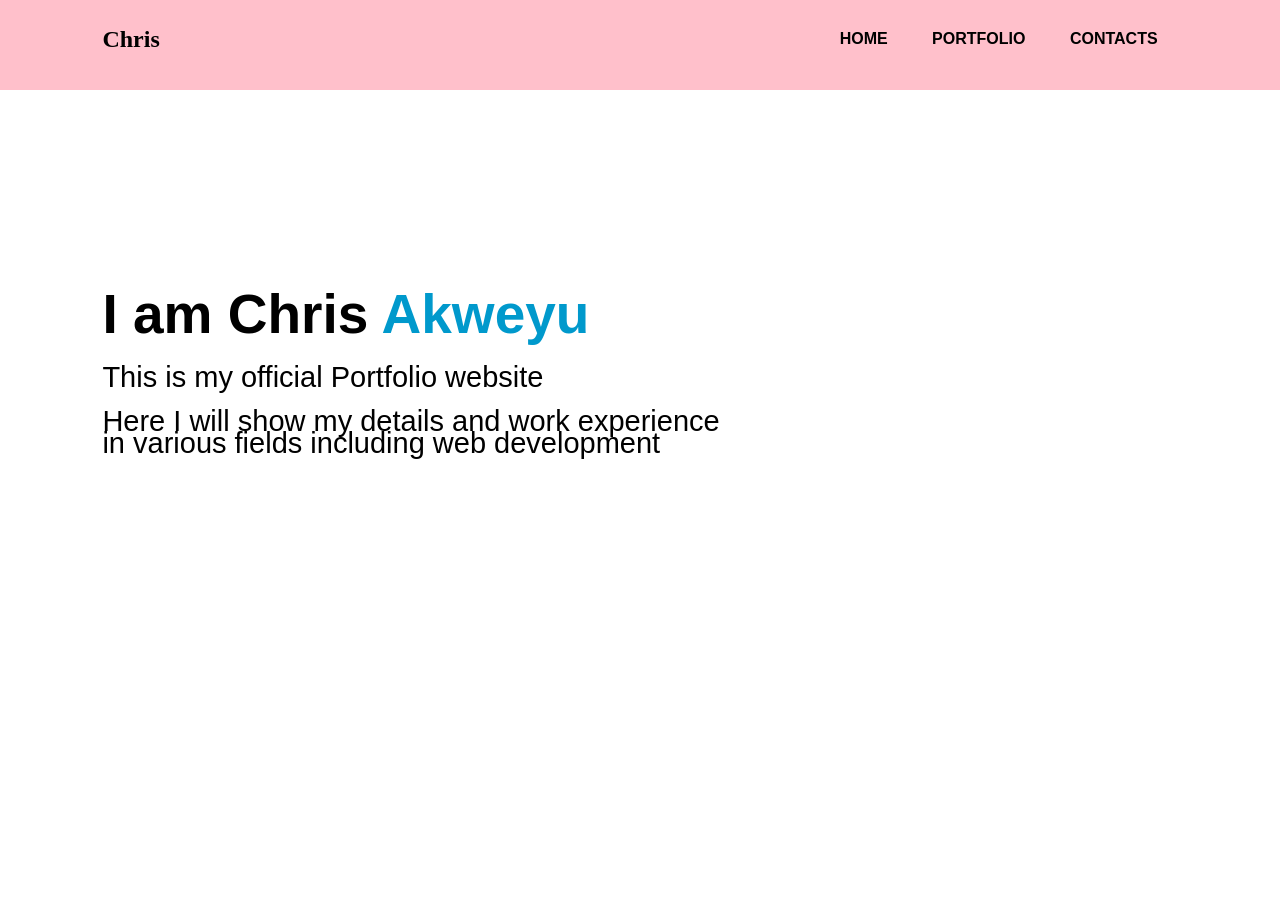
<file: portfolio/index.html>
<!DOCTYPE html>
<html lang="en">
<head>
    <meta charset="UTF-8">
    <meta name="viewport" content="width=device-width, initial-scale=1.0">
    <title>CHRIS AKWEYU-Portfolio</title>
    <link rel="stylesheet" href="my.css">
</head>
<body>
    <div class="hero">
        <nav>
            <h2>Chris</h2>
            <ul>
                <li><a href="homepage.html">HOME</a></li>
                <li><a href="about.html">PORTFOLIO</a></li>
                <li><a href="contacts.html">CONTACTS</a></li>
            </ul>
            </nav>  
    </div>
    <div class="detel">
        <h1>I am Chris <span>Akweyu</span></h1>
        <p>This is my official Portfolio website</p>
       <p><br>Here I will show my details and work experience
        <br>in various fields including web development
       </p> 
    </div> 
   

</body>
</html>
</file>
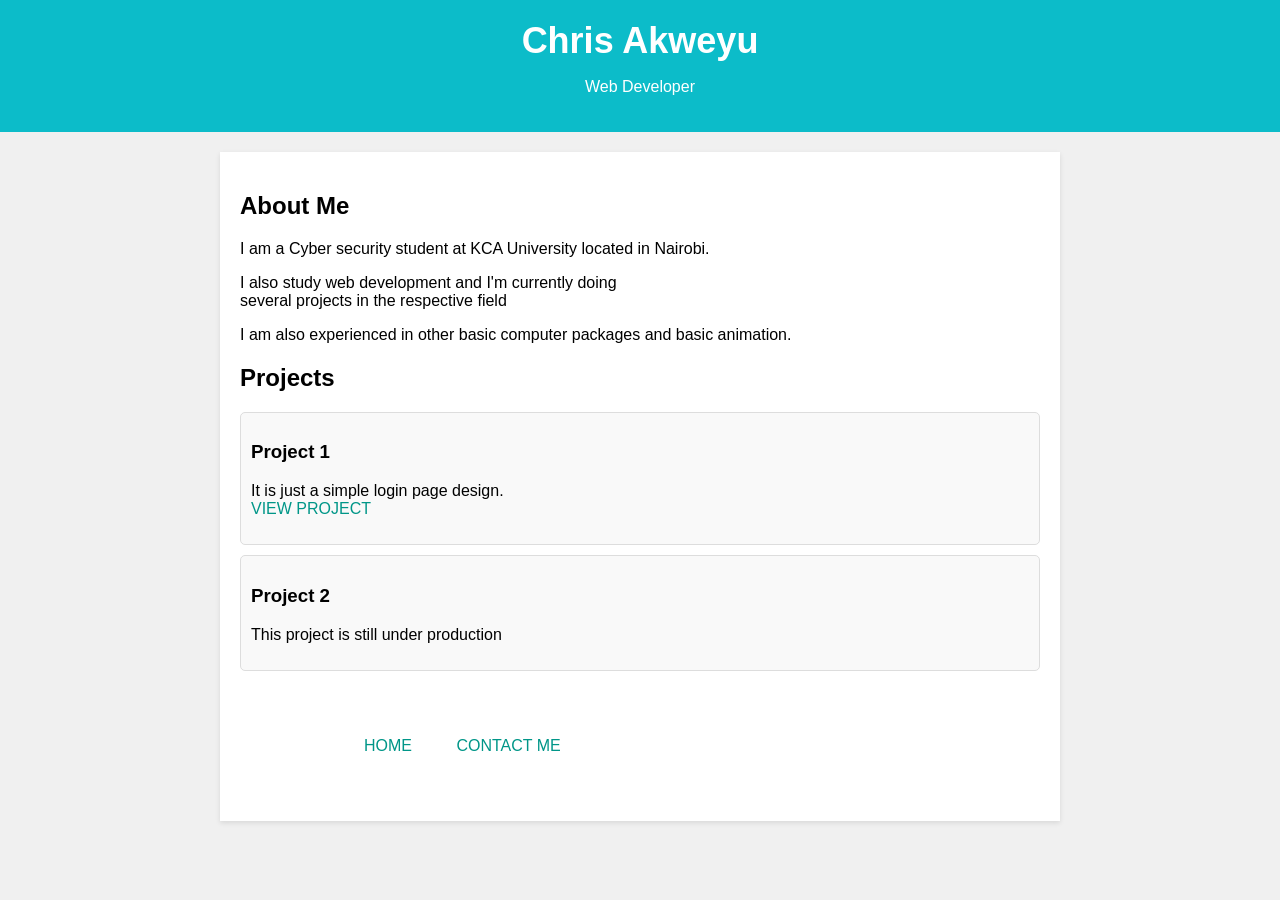
<file: portfolio/about.html>
<!DOCTYPE html>
<html lang="en">
<head>
    <meta charset="UTF-8">
    <meta name="viewport" content="width=device-width, initial-scale=1.0">
    <title>Your Portfolio</title>
    <link rel="stylesheet" href="portfolio.css">
    <style>

       
    </style>
</head>
<body>
    <header>
        <h1>Chris Akweyu</h1>
        <p>Web Developer</p>
    </header>
    <div class="container">
        <section>
            <h2>About Me</h2>
            <p>I am a Cyber security student at KCA University located in Nairobi.</p>
            <p>I also study web development and I'm currently doing 
                <br>several projects in the respective field
            </p>
            <p>I am also experienced in other basic computer packages and basic animation.</p>
        </section>
        <section>
            <h2>Projects</h2>
            <div class="project">
                <h3>Project 1</h3>
                <p>It is just a simple login page design.
                    <br><a href="Login.html"> VIEW PROJECT</a></p>
            </div>
            <div class="project">
                <h3>Project 2</h3>
                <p>This project is still under production</p>
            </div>
        </section>
        <div class="bottom">
            <nav>
                <ul>
                    <li><a href="index.html">HOME</a></li>
                    <li><a href="contacts.html">CONTACT ME</a></li>
                </ul>
            </nav>
        </div>
</body>
</html>
</file>
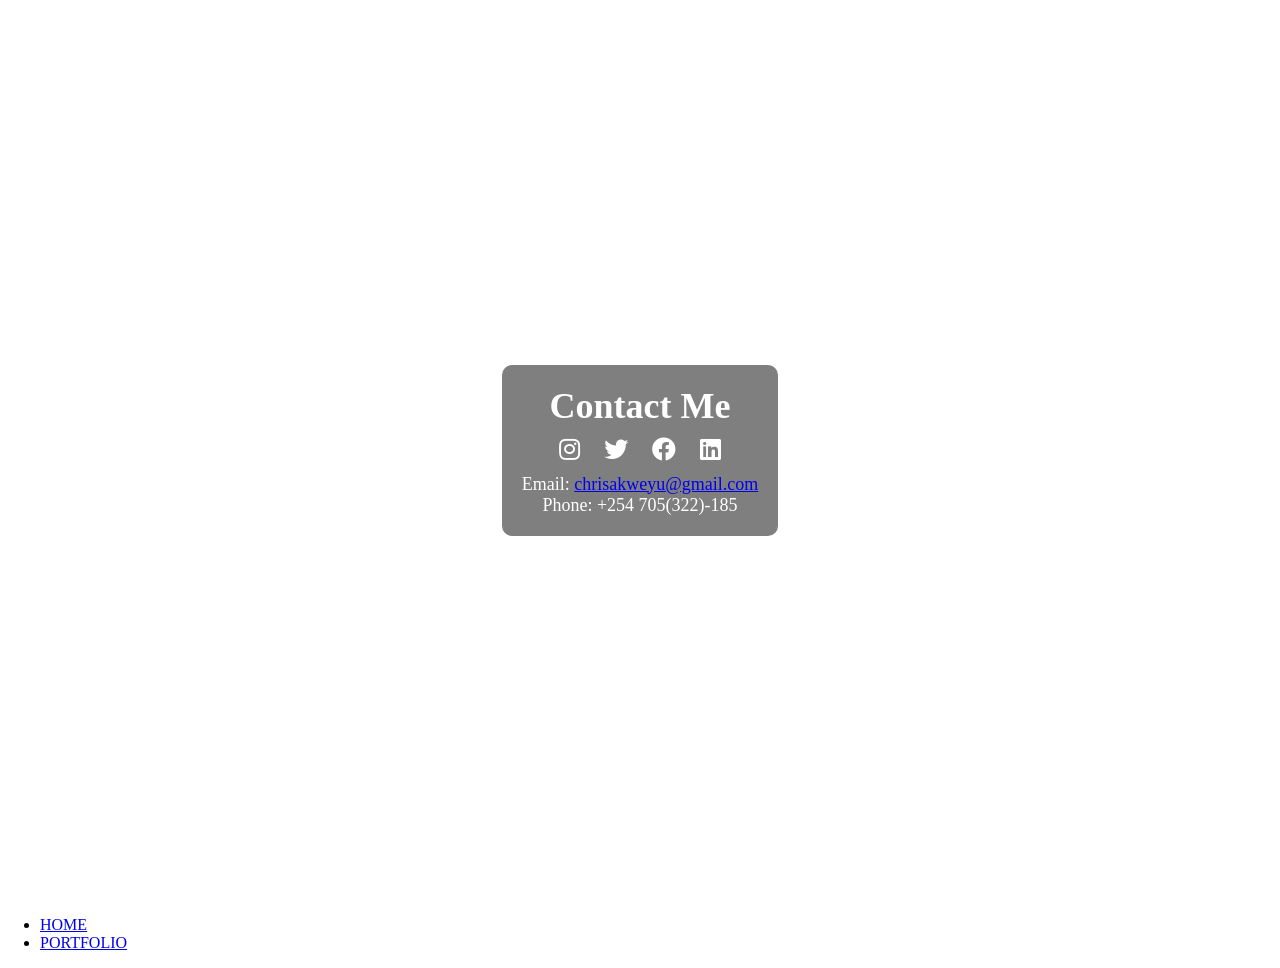
<file: portfolio/contacts.html>
<!DOCTYPE html>
<html lang="en">
<head>
    <link rel="stylesheet" href="https://cdnjs.cloudflare.com/ajax/libs/font-awesome/5.15.3/css/all.min.css">
    <meta charset="UTF-8">
    <meta name="viewport" content="width=device-width, initial-scale=1.0">
    <title>Contact Me</title>
    <link rel="stylesheet" href="contacts.css">
</head>
<body>
    <div class="contact-page" style="background-image:c:\Users\hp\Desktop\images\background.jpg">
        <div class="contact-container">
            <h1>Contact Me</h1>
            <div class="social-icons">
                <a href="https://www.instagram.com/chrisg0tjokes" target="_blank"><i class="fab fa-instagram"></i></a>
                <a href="https://twitter.com/ceeoncrack" target="_blank"><i class="fab fa-twitter"></i></a>
                <a href="https://www.facebook.com/your_username" target="_blank"><i class="fab fa-facebook"></i></a>
                <a href="https://www.linkedin.com/in/your_username" target="_blank"><i class="fab fa-linkedin"></i></a>
            </div>
            <p>Email: <a href="chrisakweyu@gmail.com">chrisakweyu@gmail.com</a></p>
            <p>Phone: +254 705(322)-185</p>
        </div>
    </div>
    <div class="bottom">
        <nav>
            <ul>
                <li><a href="index.html">HOME</a></li>
                <li><a href="about.html">PORTFOLIO</a></li>
            </ul>
        </nav>
</body>
</html>
</file>
<file: portfolio/my.css>
*{
    margin: 0;
    padding: 0;
    font-family: sans-serif;
}

.hero{
    position: relative;
    width: 100%;
    height: 10vh;
    background: pink;
}

nav{
    display: flex;
    width: 84%;
    margin: auto;
    padding: 20px 0;
    align-items: center;
    justify-content: space-between;
}
nav h2{
    font-family: Cambria, Cochin, Georgia, Times, 'Times New Roman', serif;

}
nav ul li{
    display: inline-block;
    list-style: none;
    margin: 10px 20px;
}

nav ul li a{
    text-decoration: none;
    color: black;
    font-weight: bold;
}

nav ul li a:hover{
    color: blue;
}

.detel{
    margin-left: 8%;
    margin-top: 15%;
}
.detel h1{
    font-size: 55px;
    color: black;
    margin-bottom: 20px;
}

span{
    color:#0099cc ;
}

.detel p{
    color: black;
    line-height: 22px;
    font-size:29px ;
}
</file>
<file: portfolio/portfolio.css>
body {
    font-family: 'Arial', sans-serif;
    background-color: #f0f0f0;
    margin: 0;
    padding: 0;
}

header {
    background-color: rgb(12, 188, 201); 
    color: #fff;
    padding: 20px;
    text-align: center;
}

h1 {
    font-size: 36px;
    margin: 0;
}

.container {
    max-width: 800px;
    margin: 20px auto;
    padding: 20px;
    background-color: #fff;
    box-shadow: 0 2px 5px rgba(0, 0, 0, 0.1);
}

section {
    margin-bottom: 20px;
}

.project {
    padding: 10px;
    background-color: #f9f9f9;
    border: 1px solid #ddd;
    border-radius: 5px;
    margin-bottom: 10px;
}

a {
    color: #009688;
    text-decoration: none;
}

a:hover {
    text-decoration: underline;
}

nav{
    display: flex;
    width: 84%;
    margin: auto;
    padding: 20px 0;
    align-items: center;
    justify-content: space-between;
}

nav ul li{
    display: inline-block;
    list-style: none;
    margin: 10px 20px;
}
</file>
<file: portfolio/contacts.css>
body, h1, p {
    margin: 0;
    padding: 0;
}

.contact-page {
    background-size: cover;
    background-position: center;
    height: 100vh;
    display: flex;
    align-items: center;
    justify-content: center;
    color: #fff;
}

.contact-container {
    background: rgba(0, 0, 0, 0.5);
    padding: 20px;
    text-align: center;
    border-radius: 10px;
}

h1 {
    font-size: 36px;
}

.social-icons a {
    display: inline-block;
    font-size: 24px;
    margin: 10px;
    color: #fff;
    text-decoration: none;
    transition: color 0.3s;
}

.social-icons a:hover {
    color: #3498db; /* Change the color on hover */
}

p {
    font-size: 18px;
}

/* Include Font Awesome for the icons */
</file>
